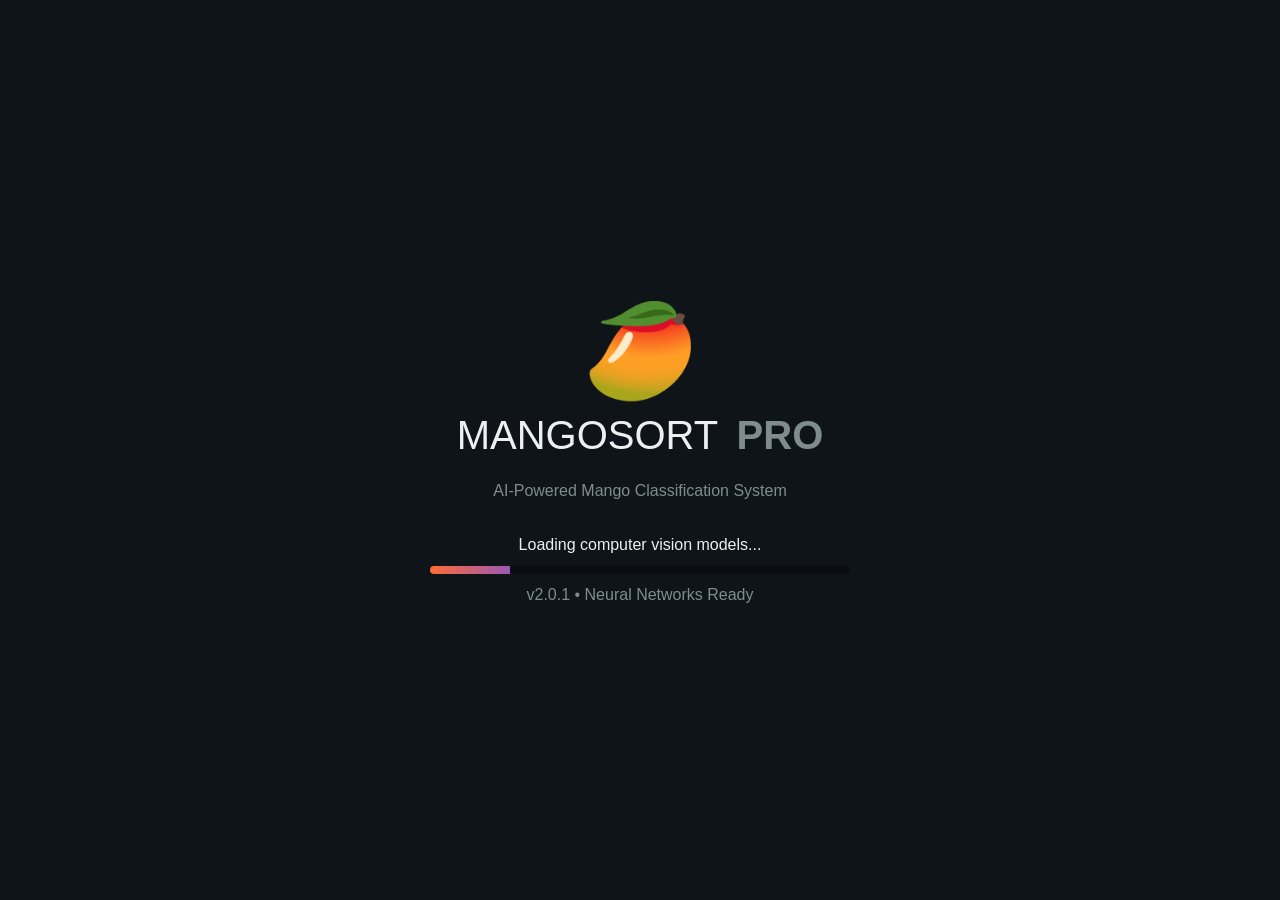
<file: index.html>
<!doctype html>
<html lang="en">
<head>
  <meta charset="utf-8" />
  <meta name="viewport" content="width=device-width,initial-scale=1" />
  <meta name="mobile-web-app-capable" content="yes">
  <meta name="apple-mobile-web-app-capable" content="yes">
  <meta name="theme-color" content="#0f1419">
  <title>MANGOSORT Pro — Web</title>
  <link rel="stylesheet" href="style.css">
</head>
<body>
  <div id="app" class="kiosk-friendly">
    <!-- Loading / Startup Screen -->
    <section id="loading" class="screen center">
      <div class="logo">🥭</div>
      <h1 class="brand">MANGOSORT <span class="pro">PRO</span></h1>
      <p class="subtitle">AI-Powered Mango Classification System</p>

      <div class="loading-area">
        <div id="loading-text">Initializing AI modules...</div>
        <div class="progress">
          <div id="progress-bar"></div>
        </div>
        <div class="version">v2.0.1 • Neural Networks Ready</div>
      </div>
    </section>

    <!-- Main Dashboard -->
    <section id="main" class="screen hidden">
      <header class="header">
        <div class="left">
          <div class="logo-mini">🥭</div>
          <div class="titles">
            <div class="title">MANGOSORT Pro</div>
            <div class="subtitle-mini">AI Classification Dashboard</div>
          </div>
        </div>
        <div class="right">
          <div class="status"><span class="dot on"></span> System Ready</div>
        </div>
      </header>

      <main class="content">
        <div class="stats-row" id="recent-stats">
          <!-- Filled by JS -->
        </div>

        <div class="actions center">
          <button id="start-btn" class="btn primary big">🚀 START SESSION (MANUAL)</button>
          <div class="hint">Use Pi GPIO buttons to increment counts (manual)</div>
          <div class="secondary">
            <button id="settings-btn" class="btn">⚙️ Settings</button>
            <button id="camera-btn" class="btn">📷 Camera</button>
            <button id="analytics-btn" class="btn">📊 Analytics</button>
            <button id="export-all-btn" class="btn warning">📋 Export</button>
          </div>
        </div>
      </main>
    </section>

    <!-- Processing Page -->
    <section id="processing" class="screen hidden">
      <header class="proc-header">
        <div class="left">
          <div class="logo-mini">🥭</div>
          <div>
            <div class="title">Live Processing</div>
            <div id="proc-status" class="status"><span class="dot active"></span> ACTIVE</div>
          </div>
        </div>
        <div class="metrics">
          <div class="metric"><div class="icon">⏱️</div><div id="time-label">00:00:00</div></div>
          <div class="metric"><div class="icon">🚀</div><div id="rate-label">0/min</div></div>
          <div class="metric"><div class="icon">🎯</div><div id="accuracy-label">0%</div></div>
        </div>
      </header>

      <main class="proc-content">
        <div class="proc-grid">
          <div class="left-area">
            <div class="video-frame">
              <!-- Live YOLO Detection Stream -->
              <img id="yolo-stream" style="width:100%;height:100%;object-fit:contain;background:#000;border-radius:10px;display:none;" />
              <!-- Fallback to camera if localhost unavailable -->
              <video id="camera-video-main" autoplay playsinline style="width:100%;height:100%;object-fit:contain;background:#000;border-radius:10px"></video>
              <div class="overlay-top">
                <div class="session-info">Session • <span id="session-total">0</span> items</div>
                <div class="session-time" id="time-label-top">00:00:00</div>
              </div>
              <div class="left-controls">
                <button id="pause-btn" class="btn">⏸️ Pause</button>
                <button id="stop-btn" class="btn danger">⏹️ Stop</button>
                <button id="export-btn" class="btn">📊 Export</button>
                <button id="settings-btn-2" class="btn">⚙️ Settings</button>
                <button id="camera-btn-2" class="btn">📷 Camera</button>
              </div>
            </div>
          </div>

          <aside class="right-panel">
            <div class="panel-header">Classification Results</div>
            <div class="result-cards">
              <div class="result-card unripe">
                <div class="rc-emoji">🟢</div>
                <div class="rc-label">UNRIPE</div>
                <div class="rc-value"><span id="unripe-count">0</span></div>
                <div class="rc-pct" id="unripe-pct">0%</div>
              </div>
              <div class="result-card ripe">
                <div class="rc-emoji">🟡</div>
                <div class="rc-label">RIPE</div>
                <div class="rc-value"><span id="ripe-count">0</span></div>
                <div class="rc-pct" id="ripe-pct">0%</div>
              </div>
              <div class="result-card overripe">
                <div class="rc-emoji">🟤</div>
                <div class="rc-label">OVERRIPE</div>
                <div class="rc-value"><span id="overripe-count">0</span></div>
                <div class="rc-pct" id="overripe-pct">0%</div>
              </div>
            </div>

            <div class="metrics-box">
              <div class="metric-row"><div class="m-title">Rate</div><div id="rate-label" class="m-value">0/min</div></div>
              <div class="metric-row"><div class="m-title">Accuracy</div><div id="accuracy-label" class="m-value">0%</div></div>
            </div>

            <!-- Right panel controls removed to avoid duplication; controls are inside the live feed frame -->
          </aside>
        </div>
      </main>
    </section>

    <!-- Camera modal -->
    <div id="camera-modal" class="modal hidden">
      <h3>Camera Capture</h3>
      <video id="camera-video" autoplay playsinline style="width:100%;border-radius:8px;background:#000"></video>
      <canvas id="camera-canvas" class="hidden"></canvas>
      <div class="form-row actions-right">
        <button id="capture-btn" class="btn">Capture</button>
        <button id="close-camera" class="btn">Close</button>
      </div>
    </div>

    <!-- Modals -->
    <div id="modal-overlay" class="hidden"></div>

    <div id="settings-modal" class="modal hidden">
      <h3>Processing Settings</h3>
      <div class="form-row">
        <label>Processing Speed</label>
        <div>
          <label><input type="radio" name="speed" value="2000"> Slow (2s)</label>
          <label><input type="radio" name="speed" value="1000" checked> Normal (1s)</label>
          <label><input type="radio" name="speed" value="500"> Fast (0.5s)</label>
          <label><input type="radio" name="speed" value="300"> Turbo (0.3s)</label>
        </div>
      </div>
      <div class="form-row">
        <label><input type="checkbox" id="batch-checkbox"> Enable batch processing (not used; counts come from hardware)</label>
      </div>
      <div class="form-row actions-right">
        <button id="apply-settings" class="btn success">Apply Settings</button>
      </div>
    </div>

    <div id="analytics-modal" class="modal hidden">
      <h3>Analytics Dashboard</h3>
      <div class="table-wrap">
        <table id="analytics-table">
          <thead><tr><th>Date</th><th>Duration</th><th>Total</th><th>Unripe</th><th>Ripe</th><th>Overripe</th><th>Efficiency</th></tr></thead>
          <tbody></tbody>
        </table>
      </div>
      <div class="form-row actions-right">
        <button id="close-analytics" class="btn">Close</button>
      </div>
    </div>

    <div id="stop-modal" class="modal hidden">
      <h3>Stop Processing</h3>
      <p>Are you sure you want to stop the current session?</p>
      <label><input type="checkbox" id="save-session" checked> Save this session to history</label>
      <div class="form-row actions-right">
        <button id="confirm-stop" class="btn danger">Stop Session</button>
        <button id="cancel-stop" class="btn">Continue</button>
      </div>
    </div>

  </div>
  <script src="script.js"></script>
</body>
</html>
</file>
<file: style.css>
:root{
  --dark:#0f1419;
  --darker:#0a0e13;
  --card:#1a1f2e;
  --primary:#ff6b35;
  --accent:#9b59b6;
  --success:#2ecc71;
  --warning:#f39c12;
  --danger:#e74c3c;
  --light:#ecf0f1;
  --muted:#7f8c8d;
}
*{box-sizing:border-box}
html,body{height:100%;margin:0;font-family:Segoe UI,Helvetica,Arial,sans-serif;background:var(--dark);color:var(--light)}
.kiosk-friendly, .kiosk-friendly *{touch-action:manipulation;-webkit-user-select:none;-ms-user-select:none;user-select:none}
.kiosk-friendly .btn{min-height:48px;min-width:140px;font-size:18px}
.kiosk-friendly .btn.big{padding:18px 32px;font-size:20px}
.kiosk-friendly .stat-card{min-width:200px;padding:18px}
.kiosk-friendly .card .count{font-size:36px}
.kiosk-friendly .card .pct{font-size:14px}
.kiosk-friendly .logo{font-size:92px}
.kiosk-friendly .brand{font-size:40px}
.screen{min-height:100vh;padding:40px}
.center{display:flex;flex-direction:column;align-items:center;justify-content:center}
.hidden{display:none}
.logo{font-size:80px}
.brand{font-weight:300;font-size:36px;margin:8px 0}
.brand .pro{color:var(--muted);font-weight:700;margin-left:8px}
.subtitle{color:var(--muted)}
.loading-area{margin-top:20px;text-align:center}
.progress{width:420px;height:8px;background:var(--darker);border-radius:6px;overflow:hidden;margin:12px auto}
#progress-bar{height:100%;width:0;background:linear-gradient(90deg,var(--primary),var(--accent));transition:width 0.2s}
.version{color:var(--muted);margin-top:12px}
.header{display:flex;justify-content:space-between;align-items:center;padding:10px 0}
.left{display:flex;align-items:center}
.logo-mini{font-size:28px;margin-right:10px}
.titles .title{font-size:22px;color:var(--primary);font-weight:600}
.subtitle-mini{color:var(--muted)}
.status{color:var(--light)}
.status .dot{display:inline-block;width:10px;height:10px;border-radius:50%;margin-right:8px}
.status .dot.on{background:var(--success)}
.content{padding-top:20px}
.stats-row{display:flex;gap:16px;margin-bottom:30px}
.stat-card{background:var(--card);padding:16px;border-radius:8px;min-width:160px}
.stat-card .title{color:var(--muted);font-size:13px}
.stat-card .value{font-size:20px;margin-top:6px}
.actions.center{display:flex;flex-direction:column;align-items:center}
.btn{background:transparent;border:1px solid rgba(255,255,255,0.08);color:var(--light);padding:8px 12px;border-radius:8px;cursor:pointer;margin:6px}
.btn.primary{background:var(--primary);border:0;color:white}
.btn.big{padding:14px 28px;font-size:16px;border-radius:12px}
.btn.warning{background:var(--warning);border:0}
.btn.danger{background:var(--danger);border:0;color:white}
.secondary{margin-top:16px;display:flex;gap:8px}
.center .hint{color:var(--muted);margin-top:8px}
.proc-header{display:flex;justify-content:space-between;align-items:center;padding-bottom:12px;border-bottom:1px solid rgba(255,255,255,0.03)}
.metrics{display:flex;gap:12px}
.metric{background:var(--card);padding:8px 12px;border-radius:8px;text-align:center}
.metric .icon{font-size:18px}
.proc-content{padding-top:20px}
.cards{display:flex;gap:12px;margin-top:12px}
.card{background:var(--card);border-radius:12px;padding:18px;text-align:center;flex:1}
.card.unripe{background:#e74c3c}
.card.ripe{background:#f39c12}
.card.overripe{background:#8b4513}
.card .emoji{font-size:28px}
.card .label{font-weight:700;margin-top:6px}
.card .count{font-size:28px;font-weight:800;margin-top:6px}
.card .pct{font-size:12px;opacity:0.9}
.controls{margin-top:18px;display:flex;gap:8px}
.modal{position:fixed;left:50%;top:50%;transform:translate(-50%,-50%);background:var(--card);padding:18px;border-radius:10px;min-width:320px;z-index:40}
#modal-overlay{position:fixed;left:0;top:0;right:0;bottom:0;background:rgba(0,0,0,0.6);z-index:30}
.form-row{margin-top:12px}
.form-row label{display:block}
.table-wrap{max-height:300px;overflow:auto;margin-top:12px}
table{width:100%;border-collapse:collapse}
th,td{padding:8px;border-bottom:1px solid rgba(255,255,255,0.03);text-align:center}
.actions-right{text-align:right;margin-top:12px}
@media(max-width:800px){.cards{flex-direction:column}.stats-row{flex-direction:column}}

/* 800x480 specific tuning for 7" touchscreen */
@media (max-width: 800px) {
  html,body{font-size:14px}
  .screen{padding:12px}
  .logo{font-size:64px}
  .brand{font-size:28px}
  .brand .pro{font-size:14px}
  .header{padding:8px 0}
  .titles .title{font-size:20px}
  .subtitle-mini{font-size:12px}
  .stats-row{flex-direction:column;gap:8px}
  .stat-card{min-width:100%;display:flex;justify-content:space-between;align-items:center;padding:12px}
  .stat-card .value{font-size:18px}
  .cards{flex-direction:column;gap:10px}
  .card{padding:14px;border-radius:10px}
  .card .count{font-size:48px}
  .card .label{font-size:14px}
  .card .pct{font-size:13px}
  .controls{flex-direction:column;gap:8px}
  .controls .btn{width:100%;padding:12px;font-size:18px}
  .actions.center .btn.big{width:100%}
  .modal{left:50%;top:50%;transform:translate(-50%,-50%);width:92%;min-width:auto}
  #camera-video{height:220px;object-fit:cover}
  #camera-modal .actions-right{display:flex;gap:8px;flex-direction:row}
}

/* Exact PDF-like kiosk layout for processing screen */
.proc-content{height:340px;padding:10px 6px}
.proc-grid{display:flex;height:100%;gap:8px}
.left-area{flex:1}
.right-panel{width:260px;background:linear-gradient(180deg,var(--card),#151821);border-radius:10px;padding:10px;display:flex;flex-direction:column}
.video-frame{height:100%;border-radius:10px;overflow:hidden;border:2px solid rgba(255,255,255,0.04);position:relative}
.overlay-top{position:absolute;left:12px;right:12px;top:12px;display:flex;justify-content:space-between;color:var(--light);font-weight:600}
.left-controls{position:absolute;left:12px;right:12px;bottom:12px;display:flex;gap:10px;justify-content:space-between;align-items:center}
.left-controls .btn{flex:1;min-width:0;margin:0;padding:8px 10px;font-size:14px;border-radius:8px}
.left-controls .btn + .btn{margin-left:8px}
.panel-header{color:var(--muted);font-size:13px;margin-bottom:8px}
.result-cards{display:flex;flex-direction:column;gap:8px}
.result-card{display:flex;align-items:center;justify-content:space-between;padding:10px;border-radius:8px;color:white}
.result-card .rc-emoji{font-size:20px}
.result-card .rc-label{font-weight:700}
.result-card .rc-value{font-size:26px;font-weight:800}
.result-card .rc-pct{font-size:12px;opacity:0.95}
.result-card.unripe{background:#e74c3c}
.result-card.ripe{background:#f39c12}
.result-card.overripe{background:#8b4513}
.metrics-box{margin-top:10px;background:rgba(255,255,255,0.02);padding:10px;border-radius:8px}
.metric-row{display:flex;justify-content:space-between;padding:6px 0;border-bottom:1px solid rgba(255,255,255,0.02)}
.metric-row:last-child{border-bottom:0}
.m-title{color:var(--muted);font-size:12px}
.m-value{font-weight:800}
.panel-controls{margin-top:auto;display:flex;flex-direction:row;flex-wrap:nowrap;gap:8px;justify-content:space-between;align-items:center}
.panel-controls .btn{margin:0}
.btn.wide{box-sizing:border-box;min-width:70px;padding:8px 10px;font-size:14px;border-radius:8px;display:inline-flex;align-items:center;justify-content:center;flex:0 0 auto}

/* video area fallback style when camera not in use */
#camera-video-main{background:#000}

/* ensure header compact on 800x480 */
.proc-header{height:64px;padding:8px 10px}
.proc-header .title{font-size:16px}
</file>
